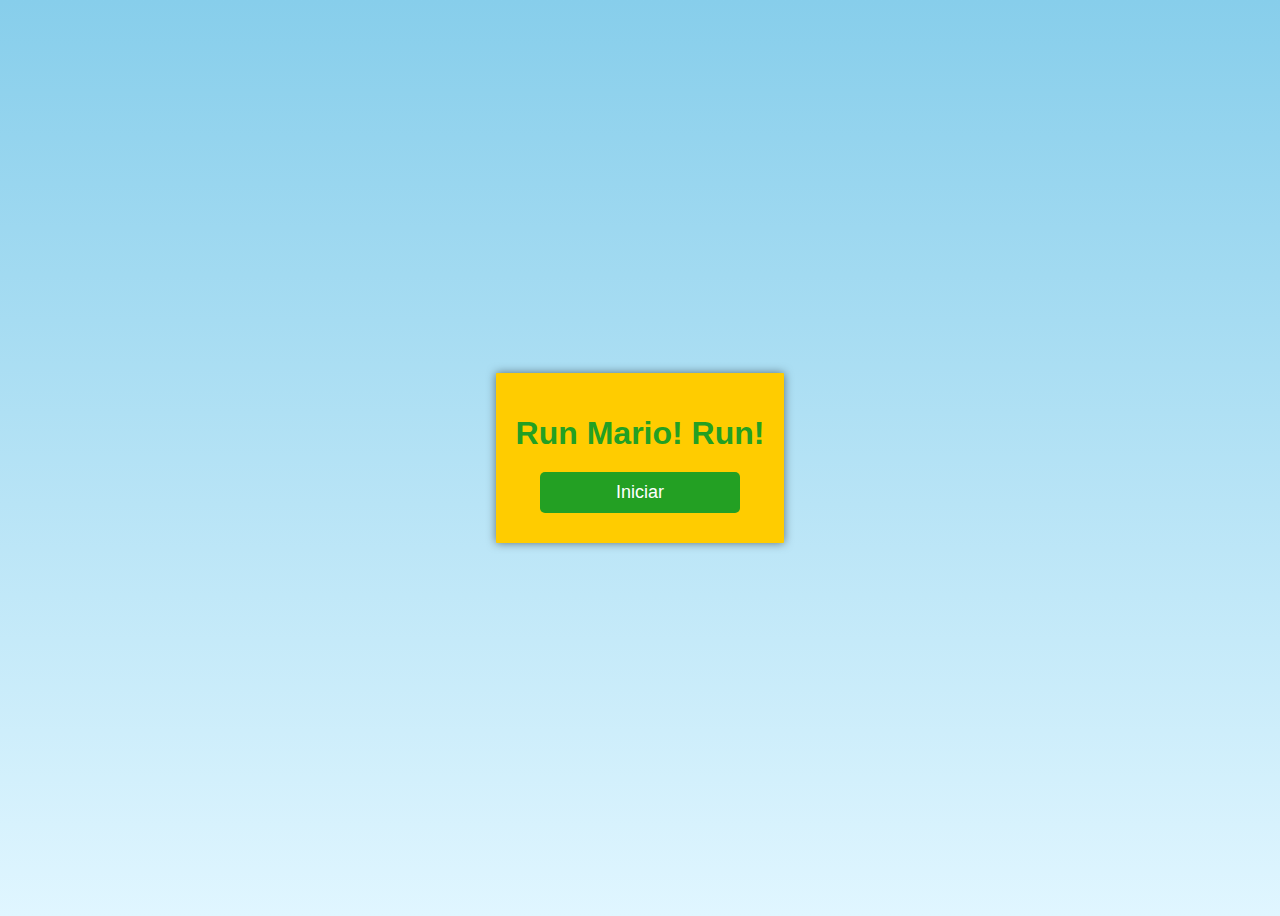
<file: index.html>
<!DOCTYPE html>
<html lang="pt">
<head>
    <meta charset="UTF-8">
    <meta name="viewport" content="width=device-width, initial-scale=1.0">
    <title>Menu do Jogo</title>
    <link rel="icon" href="./images/icon.png" type="image/x-icon">
    <link rel="stylesheet"  href="./css/menu.css"/>    
</head>
<body>
    <div class="menu">
        <h1 id="title-menu">Run Mario! Run!</h1>
        <button onclick="iniciarGame()">Iniciar</button>
    </div>
    <script src="./js/menu.js"></script>
</body>
</html>
</file>
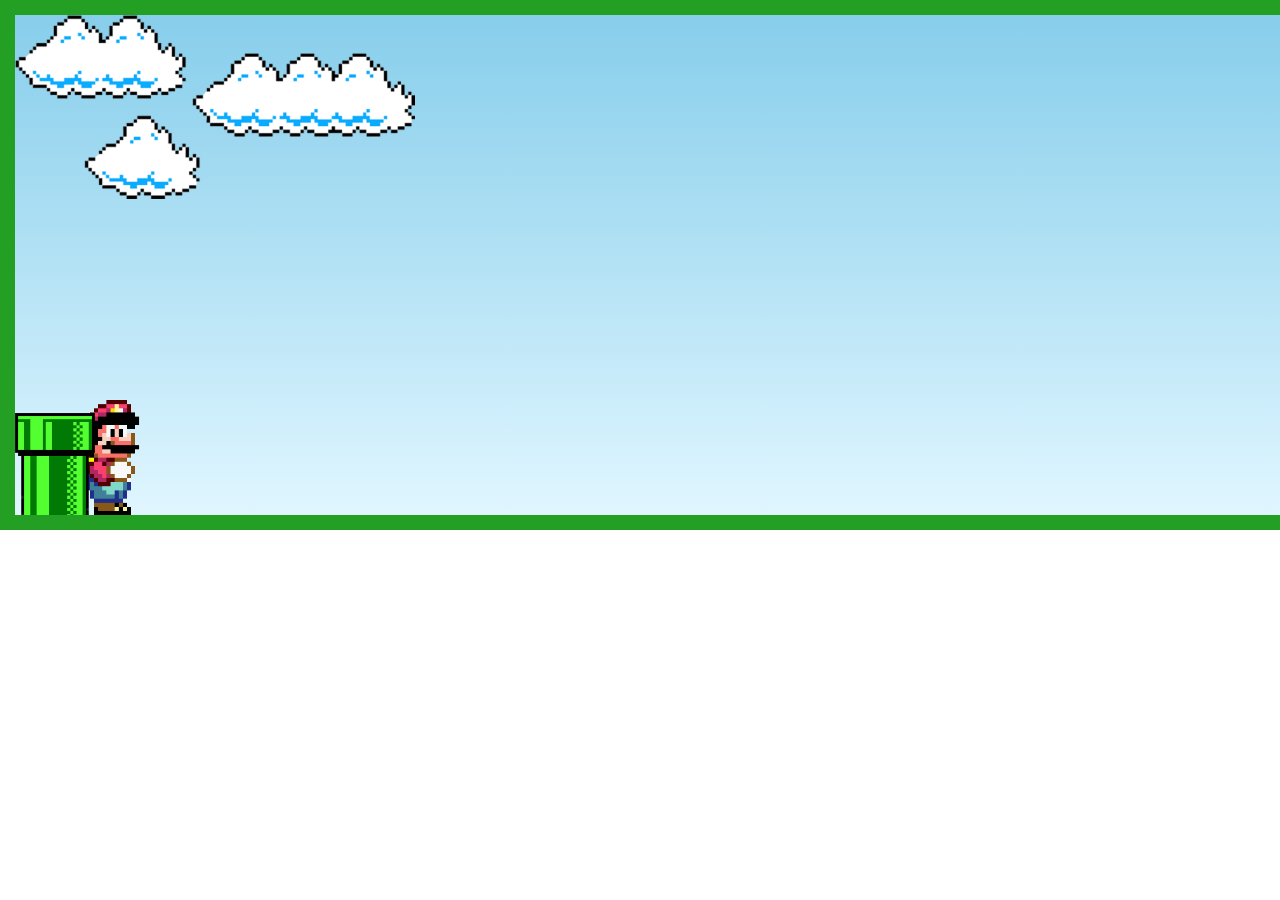
<file: game.html>
<!DOCTYPE html>
<html lang="en">
<head>
    <meta charset="UTF-8">
    <meta name="viewport" content="width=device-width, initial-scale=1.0">
    <title>Mario Run</title>
    <link rel="icon" href="./images/icon.png" type="image/x-icon">
    <link rel="stylesheet"  href="./css/style.css"/>    
</head>
<body>
    <div class="game-board">
        <img class="clouds" src="./sprites/clouds.png">    
        <img class="mario" src="./sprites/mario.gif">    
        <img class="pipe" src="./sprites/pipe.png">
    </div>


<script src="./js/script.js"></script>
</body>
</html>
</file>
<file: css/menu.css>
body {
    display: flex;
    justify-content: center;
    align-items: center;
    height: 100vh;
    background: linear-gradient(#87CEEB, #E0F6FF);
    color: white;
    font-family: Arial, sans-serif;
    text-align: center;
}
.menu {
    background: #FFCC00;
    padding: 20px;
    border-radius: 1px;
    box-shadow: 0 0 10px rgba(0, 0, 0, 0.5);
}

#title-menu{
    margin-bottom: 20px;
    color: #23a023;
}
.menu button {
    display: block;
    width: 200px;
    margin: 10px auto;
    padding: 10px;
    font-size: 18px;
    background:#23a023;
    border: none;
    color: white;
    cursor: pointer;
    border-radius: 5px;
    transition: background 0.3s;
}
.menu button:hover {
    background: #a3ad46;
}
</file>
<file: css/style.css>
* {
    margin: 0;
    padding: 0;
    box-sizing: 0;
}

.game-board {
    width: 100%;
    height: 500px;
    border: 15px solid rgb(35,160,35)  ;
    margin: 0 auto;
    position: relative;
    overflow: hidden; /* essa propriedade faz com que tudo que sair da tela não seja exibido  :) */
    background: linear-gradient(#87CEEB, #E0F6FF);
}

.pipe{
    position: absolute;
    bottom: 0;
    width: 80px; 
    animation: pipe-animation 2.5s infinite linear; 
}

.clouds{
   position: absolute; 
   width: 400px;
   animation: clouds-animation 20s infinite linear;
}

.mario {
    width: 150px;
    position: absolute;
    bottom: 0;
    
}

.jump {
    animation:  jump 500ms ease-out;
}

@keyframes pipe-animation {
     from {
       right: -80px;
     }

     to {
         right: 100%;
     } 
}


@keyframes jump {
   0%{
    bottom: 0;
   }

   40%{
    bottom: 180px;
   }


   50%{
    bottom: 180px;
   }



   60%{
    bottom: 180px;
   }

   100%{
    bottom: 0;
   }
}

@keyframes clouds-animation {
    from {
        right: -550px;
    }

    to {
        right: 100%;
    }
}
</file>
